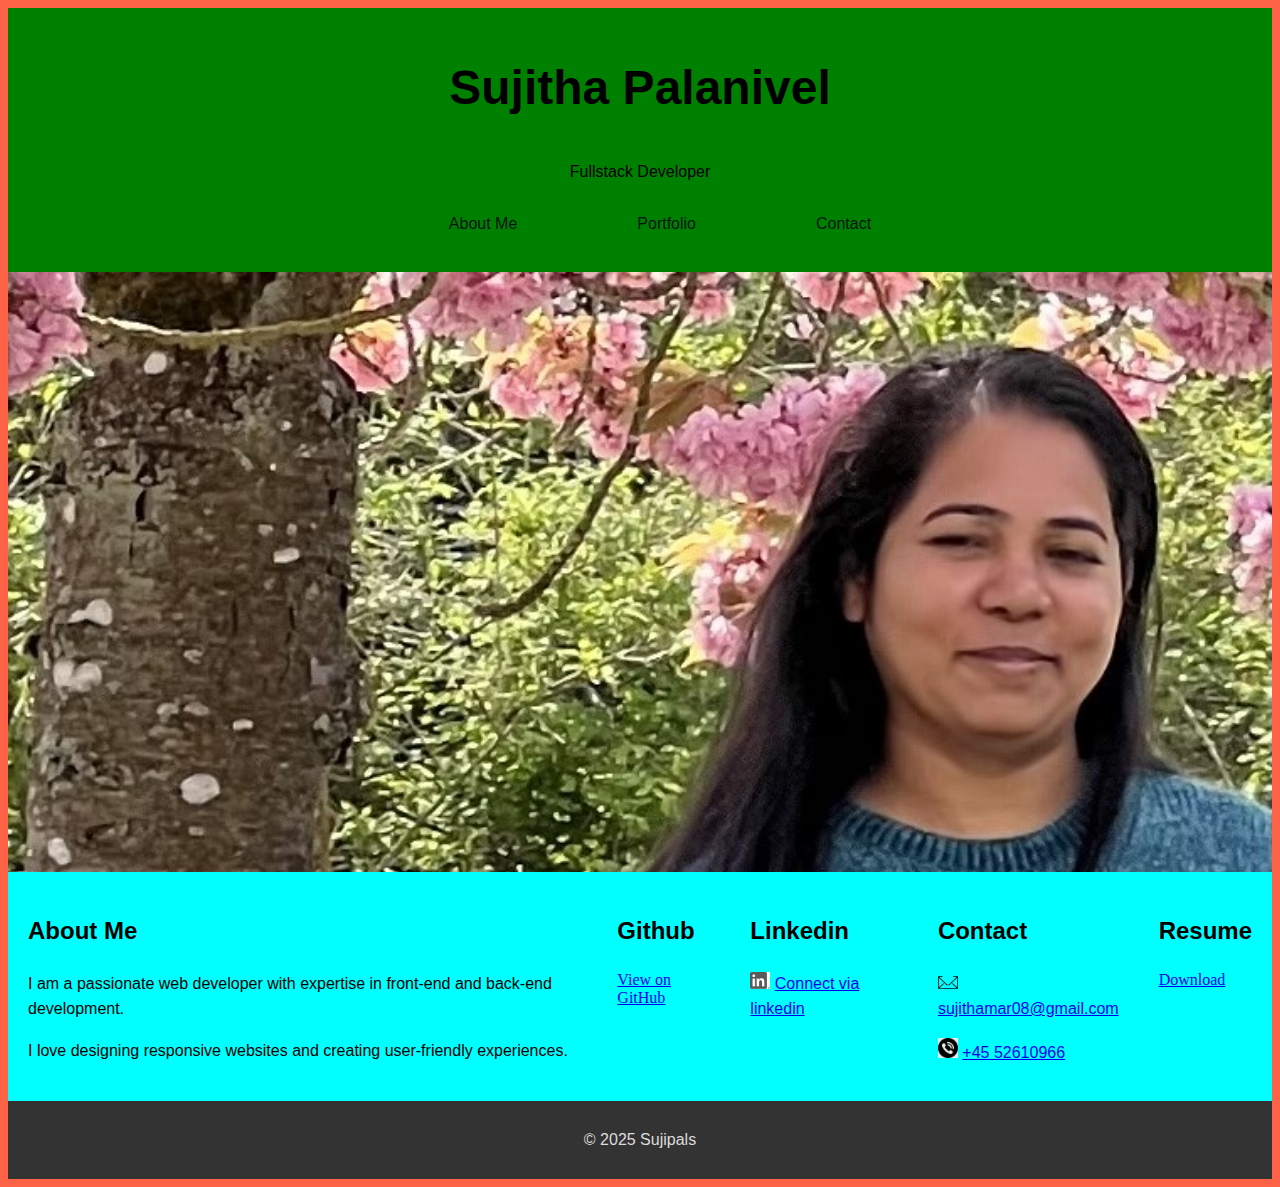
<file: vscode101/index.html>
<!DOCTYPE html>
<html lang="en">
<head>
  <meta charset="UTF-8">
  <meta name="viewport" content="width=device-width, initial-scale=1.0">
  <title>Sujitha Palanivel - Fullstack Developer</title>
  <link rel="stylesheet" href="style.css">

</head>
<body>
  <header>
    <h1>Sujitha Palanivel</h1>
    <p>Fullstack Developer</p>
    <nav>
      <ul>
        <li><a href="#about">About Me</a></li>
        <li><a href="#portfolio">Portfolio</a></li>
        <li><a href="#contact">Contact</a></li>
      </ul>
    </nav>
  </header>

   <div class="image-container">
 <!--  <img src=".jpg" width="1000"> -->
   </div>

<div class="flex-container">
  <section id="about">
    <h2>About Me</h2>
    <p> I am a passionate web developer with expertise in front-end and back-end development.</p>
    <p>I love designing responsive websites and creating user-friendly experiences.</p>
  </section>

  <section id="portfolio">
    <h2>Github</h2>
    <div class="project">
      <a href="https://github.com/Sujipals" target="_blank">View on GitHub</a>
    </div>
  </section>

  <section id="linkedin">
    <h2>Linkedin</h2>
    <div class="linkedin">
      <p><img src="linkin.jpg" alt="Linkedin Icon" style="width: 20px; height: auto;">
      <a href="https://www.linkedin.com/in/sujitha-palanivel-397489296" target="_blank">Connect via linkedin</a>
    </p>
  </div>
  </section>
  <section id="contact-box">
    <h2>Contact</h2>
    <p>
      <img src="emailpic.png" alt="Email Icon" style="width: 20px; height: auto;">
      <a href="mailto:sujithamar08@gmail.com" target="_blank"> sujithamar08@gmail.com</a>
    </p>
    <p>
      <img src="phonepic.jpg" alt="Phone Icon" style="width: 20px; height: auto">
      <a href="tel:4552610966">+45 52610966</a>
    </p>
  </section>
  
  <section id="resume-box">
    <p>
      <h2>Resume</h2>
      <a href="Resume.pdf" download>Download</a>
    </p>
  </section>
</div>

  <footer>
    <p>&copy; 2025 Sujipals</p>
  </footer>
</body>
</html>
</file>
<file: vscode101/style.css>
/* Reset some default styles */
body {
  background-color: tomato;
}

h1, h2, h3, p, ul {
  margin: 20;
  padding: 20;
  font-family: Arial, sans-serif;
  line-height: 1.6;
}

.flex-container {
  display: flex;
  justify-content: space-around;
  background-color: aqua;
}

img {
  max-width: 100%;   /* Makes the image responsive */
  height: auto;
}
.image-container{
  background-image: url("profilimg.jpg");
  background-color: tomato;
  background-size: cover;
  background-repeat: no-repeat;
  padding: 18.75rem;
}
  
header {
  background-color: green;
  color: black(128, 128, 128);
  text-align: center;
  padding: 10px 0;
}
  
header h1 {
    font-size: 3em;
}
  
header nav ul {
  list-style-type: none;
  display: flex;
  justify-content: center;
  gap: 6.25rem;
}
  
  header nav ul li {
    margin: 10px 10px;
  }
  
  header nav ul li a {
    color: rgb(10, 20, 20);
    text-decoration: none;
  }
  
  section {
    padding: 0.625rem;
    margin: 0.625rem;
  }
  
  #portfolio .project {
    margin-bottom: 0.313rem;
  }
  
  footer {
    background-color: #333;
    color: gainsboro;
    text-align: center;
    padding: 0.625rem 0;
  }
</file>
